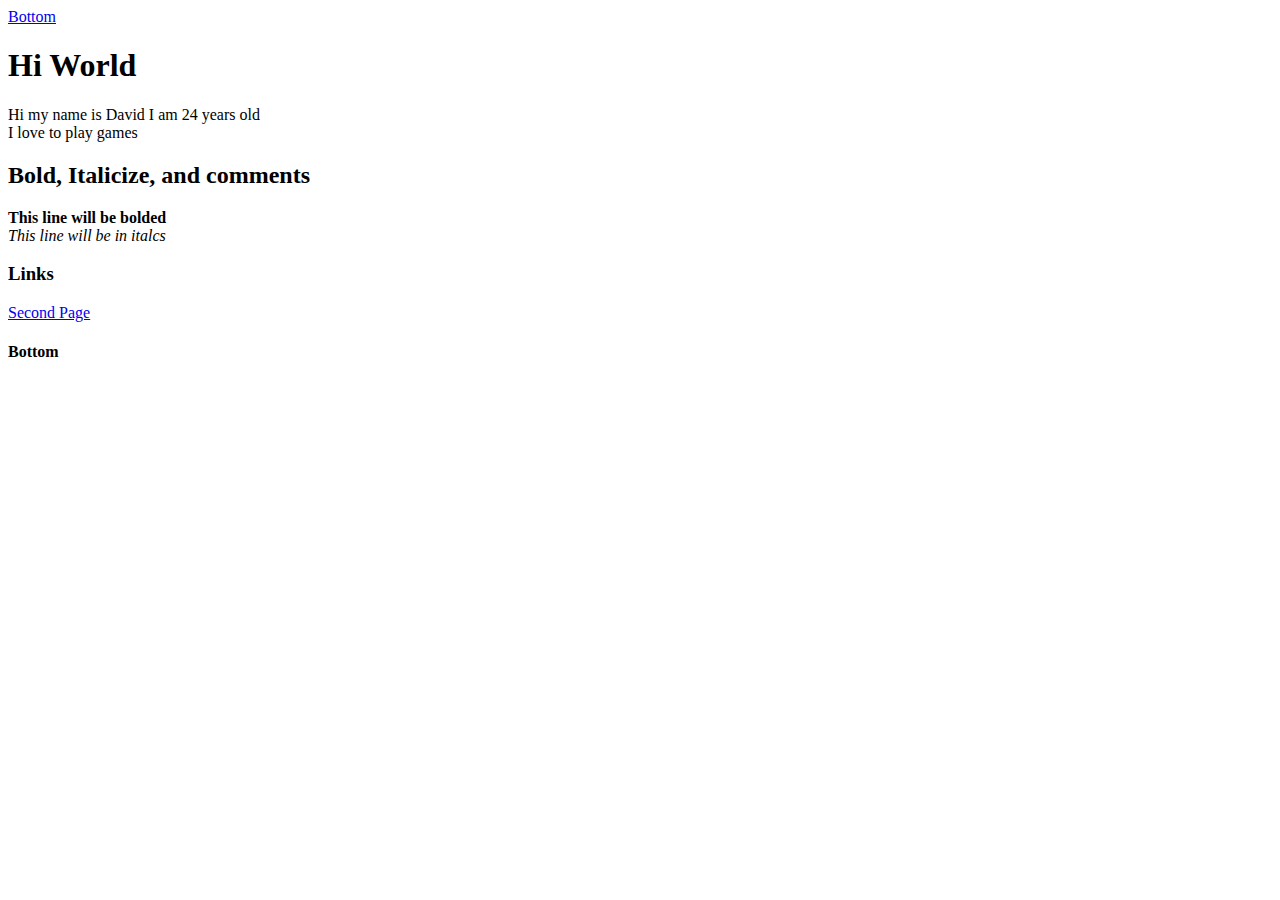
<file: index.html>
<!doctype html>

<html>
    <head>
        <title>
        David Site
        </title>
    </head>


    <body>
        <a href= #Bottom> Bottom</a>
        <h1>Hi World</h1>        
        
        <p>Hi my name is David I am 24 years old
            <br/> I love to play games
        </p> 
        <!--I made these changes on 6/10-->
        <h2>Bold, Italicize, and comments</h2>
        <p><strong>This line will be bolded</strong>
            <br/> <em>This line will be in italcs</em>
        </p> 
        <h3>Links</h3>
        <a href= "Second Page.html"> Second Page</a>

        <h4><a name= Bottom></a>Bottom</h4>
    </body>
</html>
</file>
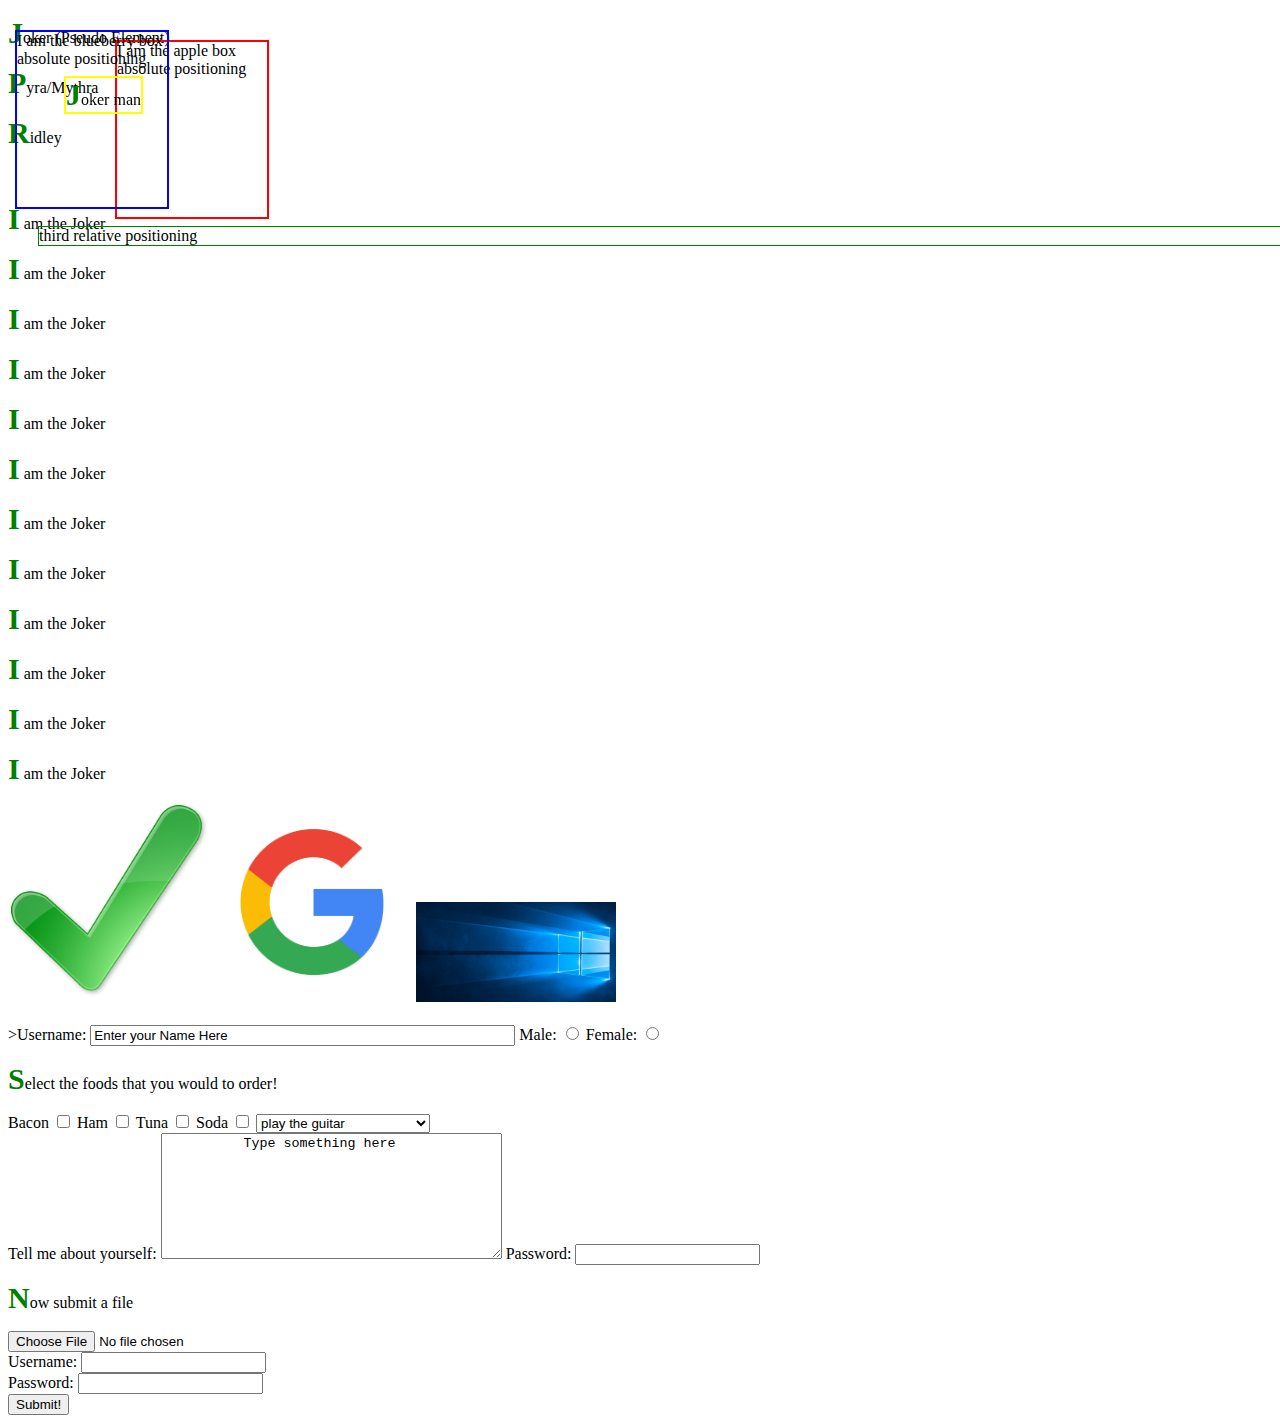
<file: Fifth Page.html>
<!doctype html>

<html>
    <head>
        <title>
        Fifth Page
        </title>
        <style type="text/css">
         p:first-letter {font-weight:bold;font-size:30px;color:green;}
         #apples {border:2px solid red; position:absolute; width:150px; height: 175px; top:40px;left:115px;}
         #blueberry {border:2px solid blue; position:absolute; width:150px; height: 175px; top:30px;left:15px;}
         #third {border:1px solid green; position:relative;top:60px;left:30px;}
         #Joker {border:2px solid yellow;position:fixed;top:60px;left:64px;}
         img {max-height:200px;max-width:200px;}
        </style>
    </head>


    <body>
        <p>Joker (Pseudo Element)</p>
        <p>Pyra/Mythra</p>
        <p>Ridley</p>
        <div id="apples">I am the apple box absolute positioning</div>
        <div id="blueberry">I am the blueberry box absolute positioning</div>
        <div id="third">third relative positioning</div>
        <p id="Joker">Joker man</p>
        <p>I am the Joker</p>
        <p>I am the Joker</p>
        <p>I am the Joker</p>
        <p>I am the Joker</p>
        <p>I am the Joker</p>
        <p>I am the Joker</p>
        <p>I am the Joker</p>
        <p>I am the Joker</p>
        <p>I am the Joker</p>
        <p>I am the Joker</p>
        <p>I am the Joker</p>
        <p>I am the Joker</p>
        <img src="check.png"/>
        <img src="Google Logo.png"/>
        <img src="Windows.jpg"/>
        <form action="dosomething" method="post">
            <br>
        >Username: <input type="text" name="username" size="50" value="Enter your Name Here"/>
        Male: <input type="radio" name="sex" value="male"> 
        Female: <input type="radio" name="sex" value="female"> 
        <br>
        <p>Select the foods that you would to order!</p>
        Bacon <input type="checkbox" name="food" value="bacon">
        Ham <input type="checkbox" name="food" value="ham">
        Tuna <input type="checkbox" name="food" value="tuna">
        Soda <input type="checkbox" name="food" value="soda">
        <select name="activities">
        <option value="play">play the guitar </option>
        <option value="your">comb your hair </option>
        <option value="someone">comb someone elses hair </option>
        <option value="opossum">teach a opossum </option>
        <option value="shave">shave </option>
        </select>
        <br>
        Tell me about yourself:
        <textarea name="bio" rows="8" cols="40">
          Type something here
        </textarea>
        Password: <input type="password" name="pword"/>
        <p>Now submit a file</p>
        <input type="file" name="buckysfile"/>
        <br>
        Username: <input type="text" name="username"/>
        <br>
        Password: <input type="password" name="pass"/>
        <br>
        <input type="submit" value="Submit!">
        </form>
    </body>
</html>
</file>
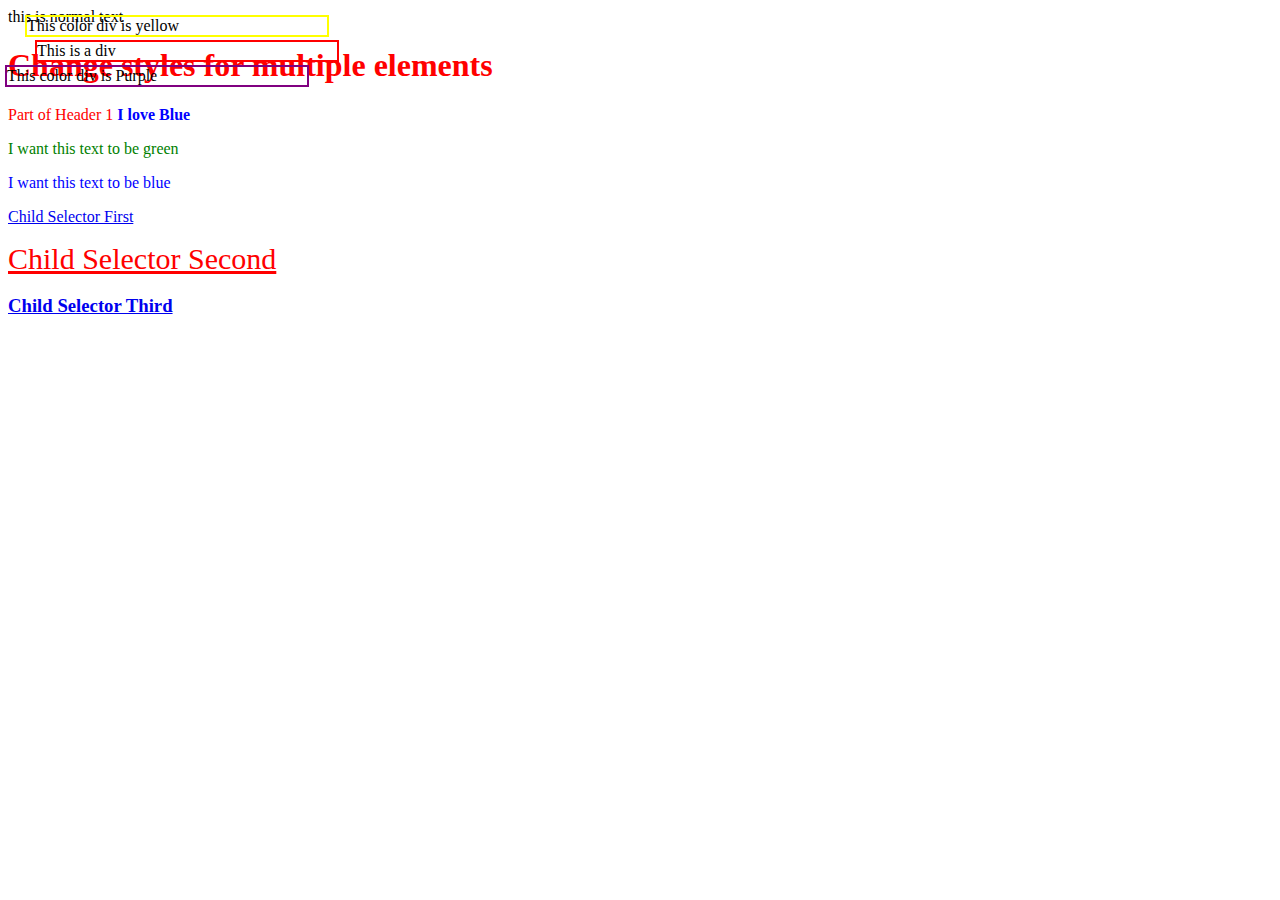
<file: Forth page.html>
<!doctype html>

<html>
    <head>
        <title>
        Forth Page
        </title>
        <style type="text/css">
         h1, p {color: red;}
         span {font-weight:bold;color:blue}
         div {border:2px solid red;position:absolute;width:300px;top:40px;left:35px;}
         .greentext {color:green;}
         .bluetext {color:blue;}
         #yellow {border: 2px solid yellow; position:absolute;top:15px;left:25px;}
         #purple {border: 2px solid purple; position:absolute;top:65px;left:5px;}
         p > a {color:red; font-size:30px;}
        </style>
    </head>


    <body>
        this is normal text
      <h1>Change styles for multiple elements</h1>
      <p>Part of Header 1 <span>I love Blue</span></p>
      <div>This is a div</div>
      <p class="greentext">I want this text to be green</p>
      <p class="bluetext">I want this text to be blue</p>
      <div id="yellow">This color div is yellow</div>
      <div id="purple">This color div is Purple</div>
      <a href="https://www.google.com/">Child Selector First</a>
      <p><a href="https://www.google.com/">Child Selector Second</a></p>
      <h3><a href="https://www.google.com/">Child Selector Third</a></h3>
    </body>
</html>
</file>
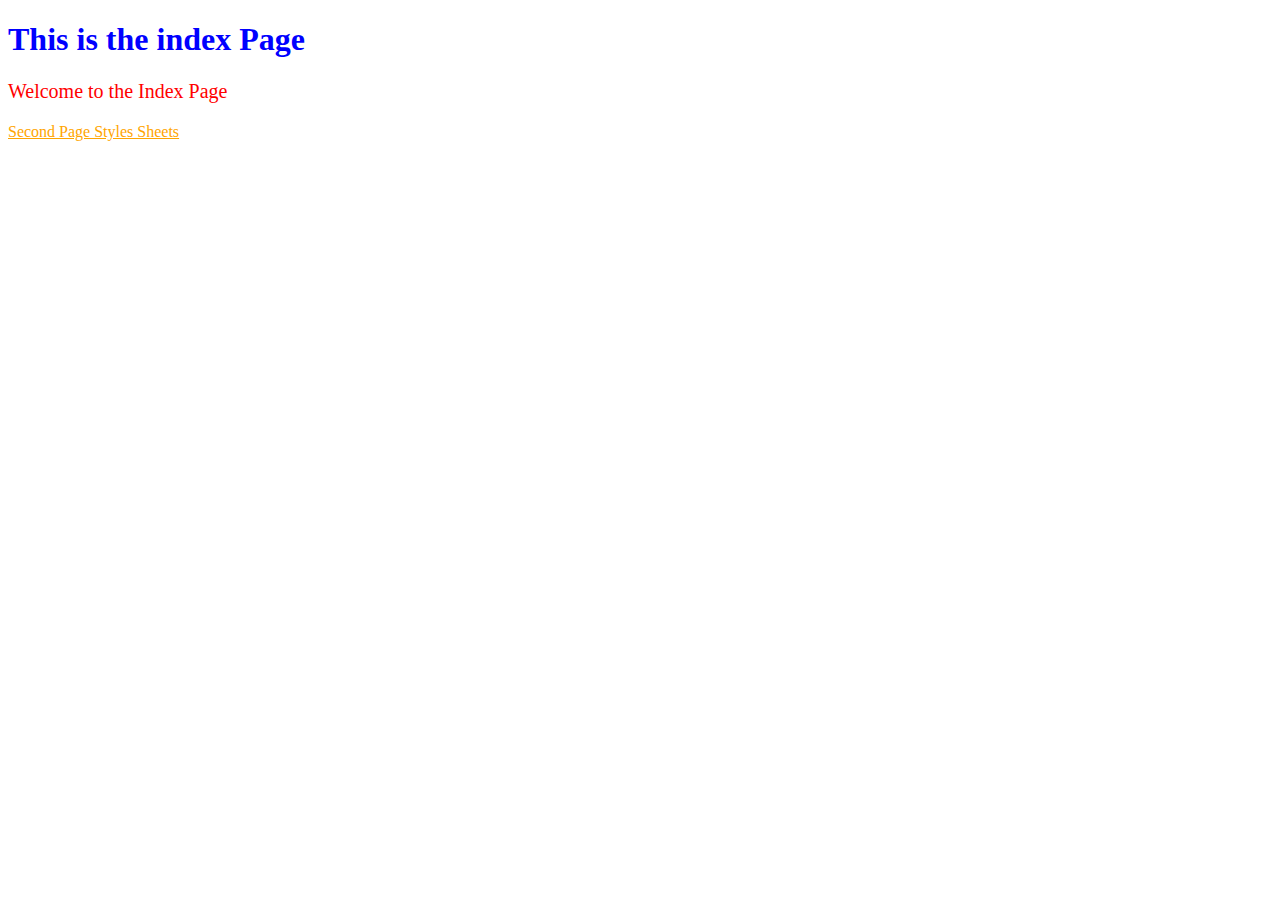
<file: Index Style Sheets.html>
<!doctype html>

<html>
    <head>
        <title>
        Index Style Sheet Page
        </title>
        <link rel="stylesheet" type="text/css" href="Styles.css"/>
        <style type= "text/css">
        h1 {color:blue;}
        </style>
    </head>


    <body>
        <h1>This is the index Page</h1>
        <p>Welcome to the Index Page</p>
        <a href="Second Page Style Sheets.html">Second Page Styles Sheets</a>
    </body>
</html>
</file>
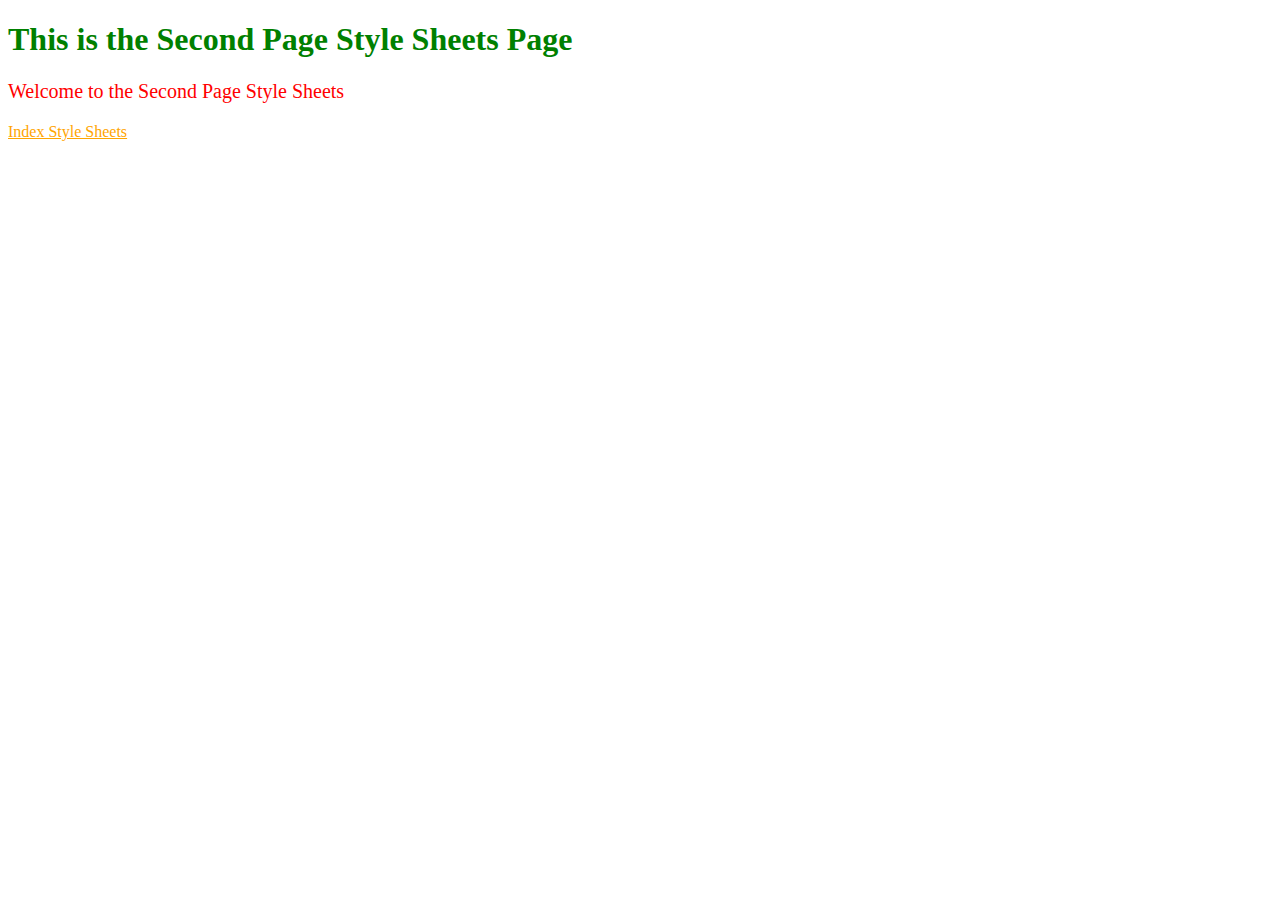
<file: Second Page Style Sheets.html>
<!doctype html>

<html>
    <head>
        <title>
        Second Page Style Sheets
        </title>
        <link rel="stylesheet" type="text/css" href="Styles.css"/>
    </head>


    <body>
        <h1>This is the Second Page Style Sheets Page</h1>
        <p>Welcome to the Second Page Style Sheets</p>
        <a href="Index Style Sheets.html">Index Style Sheets</a>
    </body>
</html>
</file>
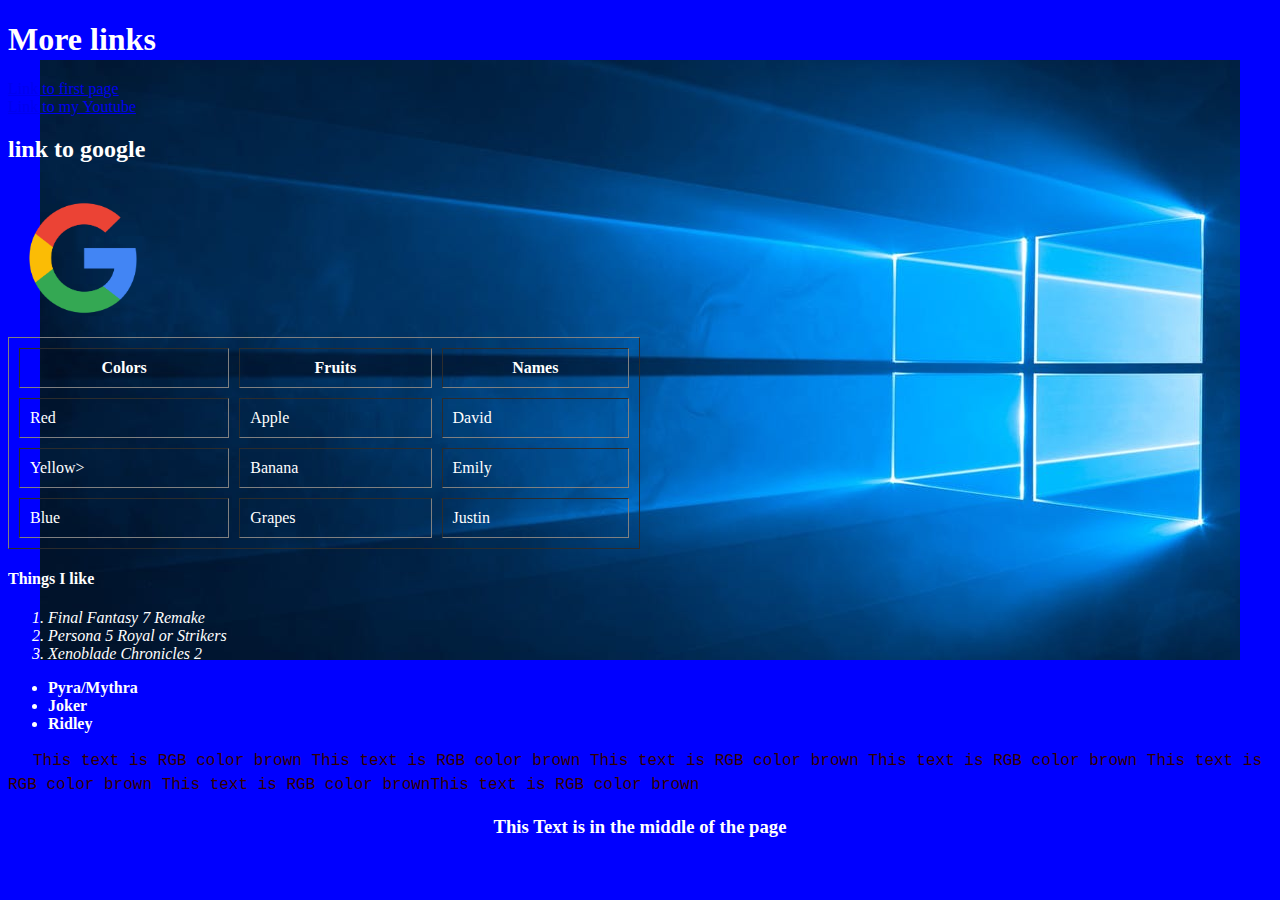
<file: Second Page.html>
<!doctype html>
<html>
    <head>
        <title>Second Page</title>
        <style type="text/css">
            p {color:#330000;font-family:'Courier New', Courier, monospace;line-height:150%; text-indent:25px;} 
            ul {font-weight:bold;}
            ol {font-style:italic;}
            h3 {text-align:center;}
            body {background-color:blue;color:white;background-image:url(Windows.jpg);background-repeat:no-repeat;background-position:50% 60px;}
        </style>
    </head>

<body>

<h1>More links</h1>

<a href="index.html">Link to first page</a>
<br/>
<a href= "https://www.youtube.com/channel/UC3SyeYYvfCk5RvvEpRY_B5g" title= "Come watch my videos"> Link to my Youtube</a>

<h2> link to google</h2>

<a href = "https://google.com"><img src="Google Logo.png" height="150"></a>

<table border="1" cellspacing= "10" cellpadding= "10" width=50%>
    <!--
   <tr>
       <th colspan="3"><h3>My Table</h3></th>
   </tr>
-->
    <tr>
        <th>Colors</th>
        <th>Fruits</th>
        <th>Names</th>
    </tr>
    <tr>
        <td>Red</td>
        <td>Apple</td>
        <td>David</td>
    </tr>
    <tr>
        <td>Yellow></td>
        <td>Banana</td>
        <td>Emily</td>
    </tr>
    <tr>
        <td>Blue</td>
        <td>Grapes</td>
        <td>Justin</td>
    </tr>
</table>

<h4>Things I like</h4>
    <ol>
        <li>Final Fantasy 7 Remake </li>
        <li>Persona 5 Royal or Strikers</li>
        <li>Xenoblade Chronicles 2</li>
    </ol>
    <ul>
        <li>Pyra/Mythra</li>
        <li>Joker</li>
        <li>Ridley</li>
    </ul>

    <p>This text is RGB color brown This text is RGB color brown
        This text is RGB color brown This text is RGB color brown
        This text is RGB color brown
        This text is RGB color brownThis text is RGB color brown
    </p>

    <h3>This Text is in the middle of the page</h3>
</body>


</html>
</file>
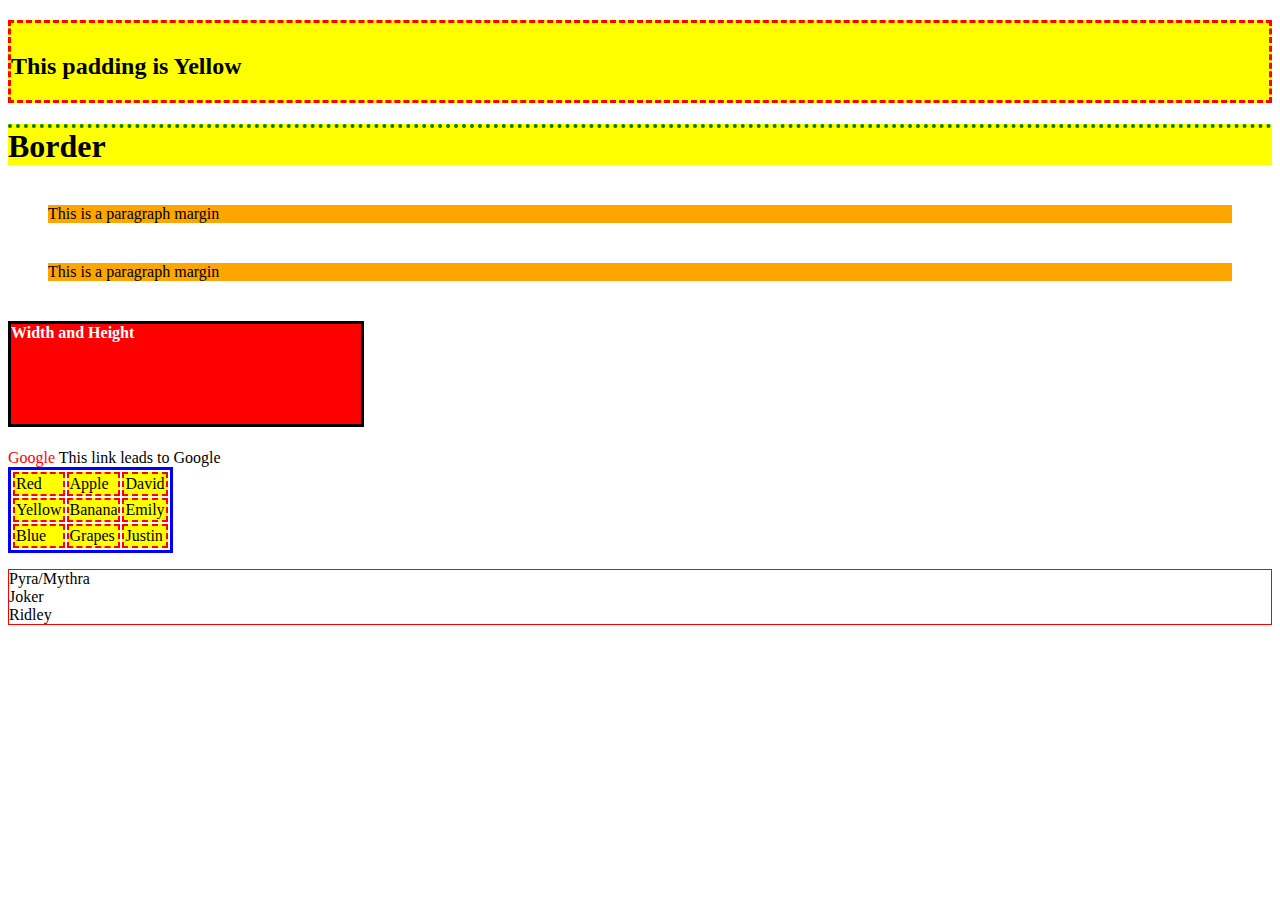
<file: Third Page.html>
<!doctype html>

<html>
    <head>
        <title>
        Third Page
        </title>
        <style type="text/css">
           h2 {background-color:yellow;padding-top:30px;padding-bottom:20px;border-color:red;border-width:3px;border-style:dashed;}
           h1 {background-color:yellow;border-top-color:green;border-top-style:dotted;border-top-width:4px;}
           p {background-color:orange;margin:40px;}
           h4 {background:red;color:white;width:350px;height:100px;border:3px solid black;}
           a:link{color:red;text-decoration:none;}
           a:visited{color:green;}
           a:hover{background-color:blue;color:white;text-decoration:underline;font-weight:bold;}
           a:active{background-color:orange;}
           table{border: 3px solid blue;}
           tr {background-color:yellow;}
           td {border: 2px dashed red;}
           ul {border: 1px solid red;list-style-type:none;padding:0;}
        </style>
    </head>


    <body>
       <h2>This padding is Yellow</h2>
       <h1>Border</h1>
       <p>This is a paragraph margin</p>
       <p>This is a paragraph margin</p>
       <h4>Width and Height</h4>
       <a href="https://www.google.com/">Google</a> This link leads to Google
       <table>
        <tr>
            <td>Red</td>
            <td>Apple</td>
            <td>David</td>
        </tr>
        <tr>
            <td>Yellow</td>
            <td>Banana</td>
            <td>Emily</td>
        </tr>
        <tr>
            <td>Blue</td>
            <td>Grapes</td>
            <td>Justin</td>
        </tr>
       </table>
       <ul>
        <li>Pyra/Mythra</li>
        <li>Joker</li>
        <li>Ridley</li>
    </ul>
    </body>
</html>
</file>
<file: Styles.css>
h1 {color:green;}

p {font-family:Tahoma;color:red;font-size:20px;}

a {color:orange};
</file>
